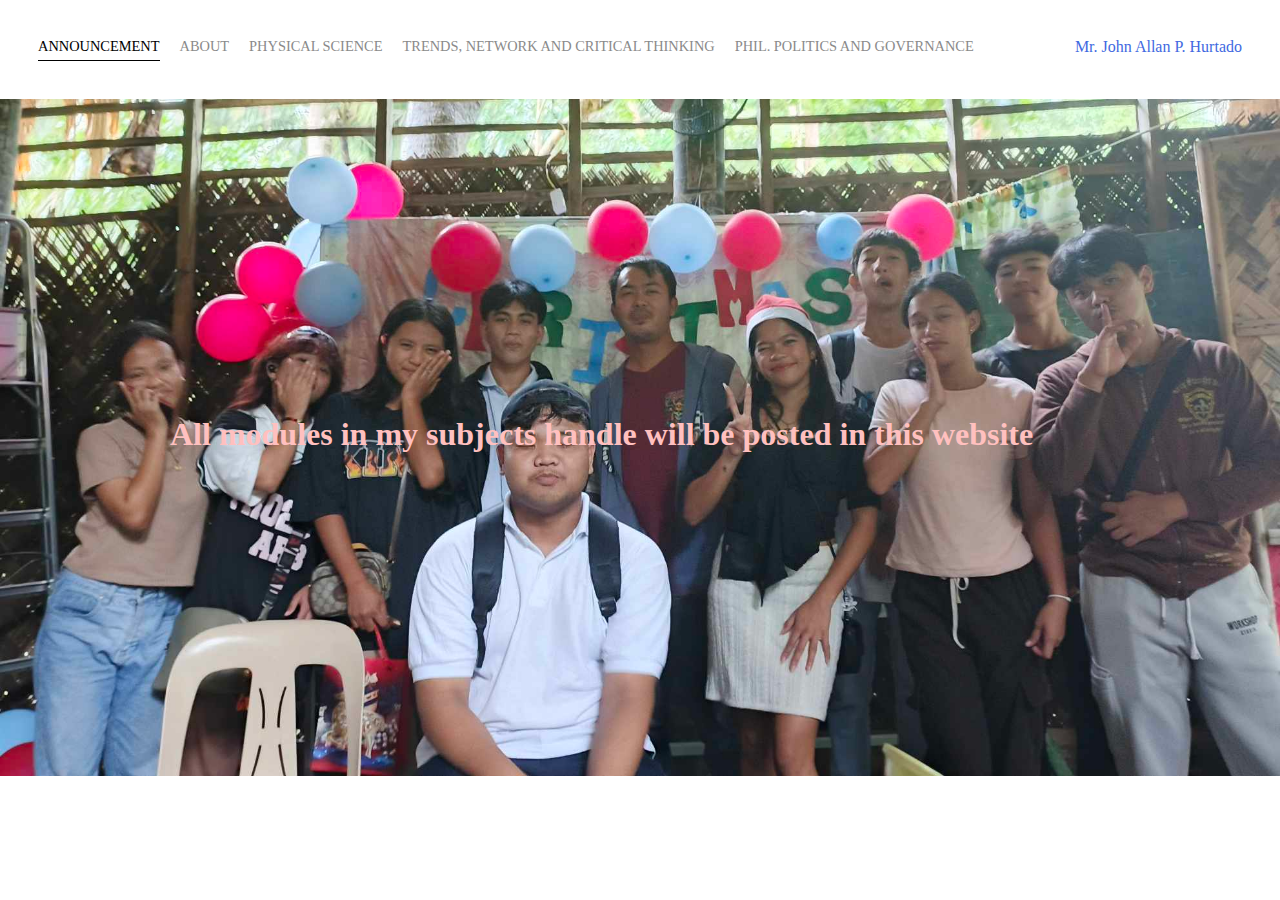
<file: index.html>
<!DOCTYPE html>
<html>
<head>
    <meta charset="utf-8" />
    <title>Page Title</title>
    <link rel="stylesheet" href="styles.css"
</head>
<body>
    <div class="container">
        <div class="nav-wrapper">
            <div class="left-side">
                <div class="nav-link-wrapper active-nav-link">
                    <a href="index.html">Announcement</a>
                </div>
                 <div class="nav-link-wrapper">   
                    <a href="about.html">About</a>
                </div> 
                <div class="nav-link-wrapper">   
                    <a href="GRADE9.html">PHYSICAL SCIENCE</a>
                </div> 
                <div class="nav-link-wrapper">   
                    <a href="GRADE10.html">TRENDS, NETWORK AND CRITICAL THINKING</a>
                </div> 
                <div class="nav-link-wrapper">   
                    <a href="GRADE11.html">PHIL. POLITICS AND GOVERNANCE</a>
                </div>
                

            </div>

            <div class="right-side">
                <div class="brand"></div>
                    <div> Mr. John Allan P. Hurtado</div>
                </div>
            </div>
        </div>


    </div>
        <div class="xmasparty">
        <img src="img/xmasparty.jpg">
        </div>
        <div class="banner-txt">
         <h1>All modules in my subjects handle will be posted in this website</h1>
        </div>
</body>
</html>
</file>
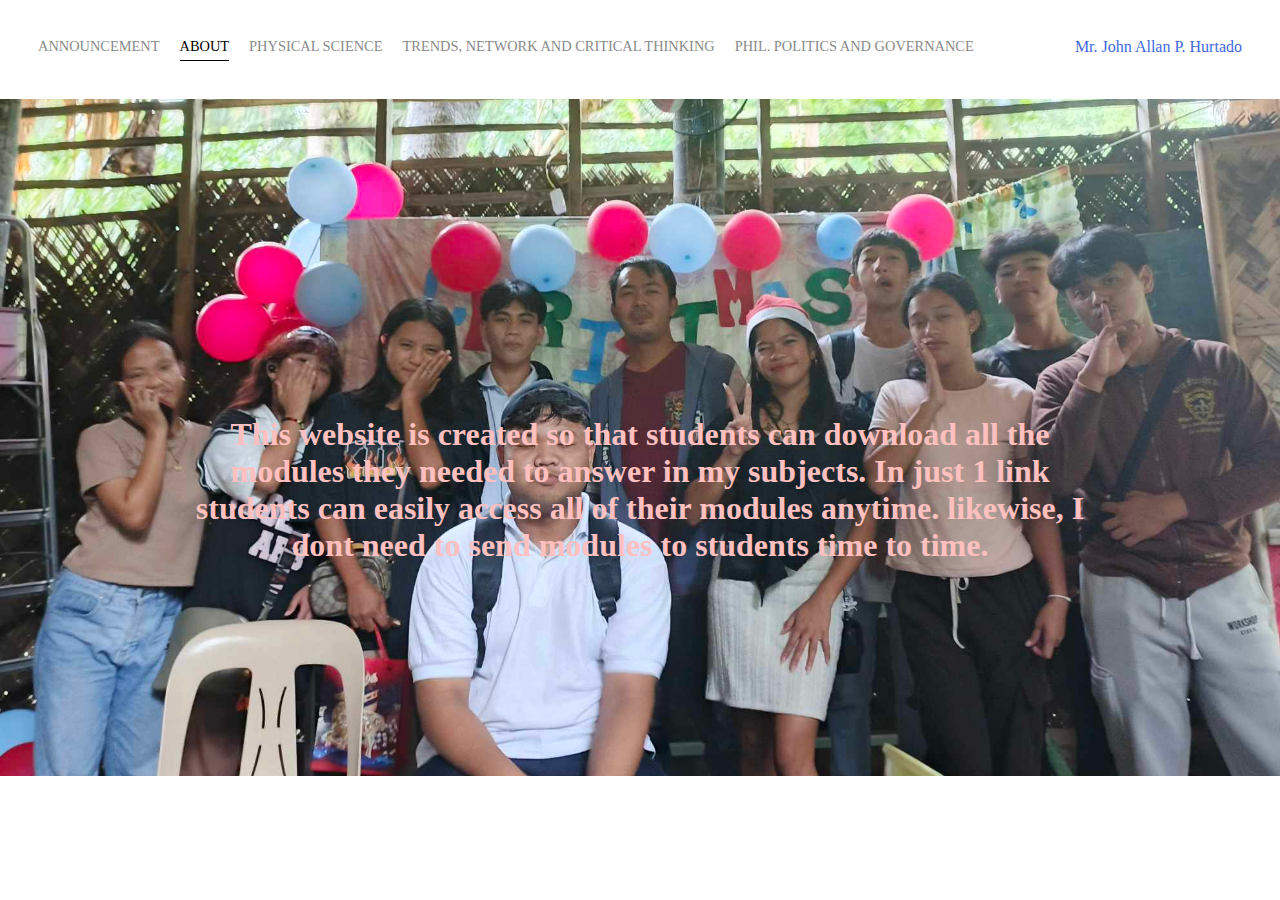
<file: about.html>
<!DOCTYPE html>
<html>
<head>
    <meta charset="utf-8" />
    <title>Page Title</title>
    <link rel="stylesheet" href="styles.css"
</head>
<body>
    <div class="container">
        <div class="nav-wrapper">
            <div class="left-side">
                <div class="nav-link-wrapper">
                    <a href="index.html">Announcement</a>
                </div>
                 <div class="nav-link-wrapper active-nav-link">   
                    <a href="about.html">About</a>
                </div> 
                <div class="nav-link-wrapper">   
                    <a href="GRADE9.html">PHYSICAL SCIENCE</a>
                </div> 
                <div class="nav-link-wrapper">   
                    <a href="GRADE10.html">TRENDS, NETWORK AND CRITICAL THINKING</a>
                </div> 
                <div class="nav-link-wrapper">   
                    <a href="GRADE11.html">PHIL. POLITICS AND GOVERNANCE</a>
                </div>
                

            </div>

            <div class="right-side">
                <div class="brand"></div>
                    <div> Mr. John Allan P. Hurtado</div>
                </div>
            </div>
        </div>


    </div>
    <div class="xmasparty">
        <img src="img/xmasparty.jpg">
        </div>
        <div class="banner-txt">
         <h1>This website is created so that students can download all the modules they needed to answer in my subjects. In just 1 link students can easily access all of their modules anytime. likewise, I dont need to send modules to students time to time.
        </h1>
        </div>   
    
</body>
</html>
</file>
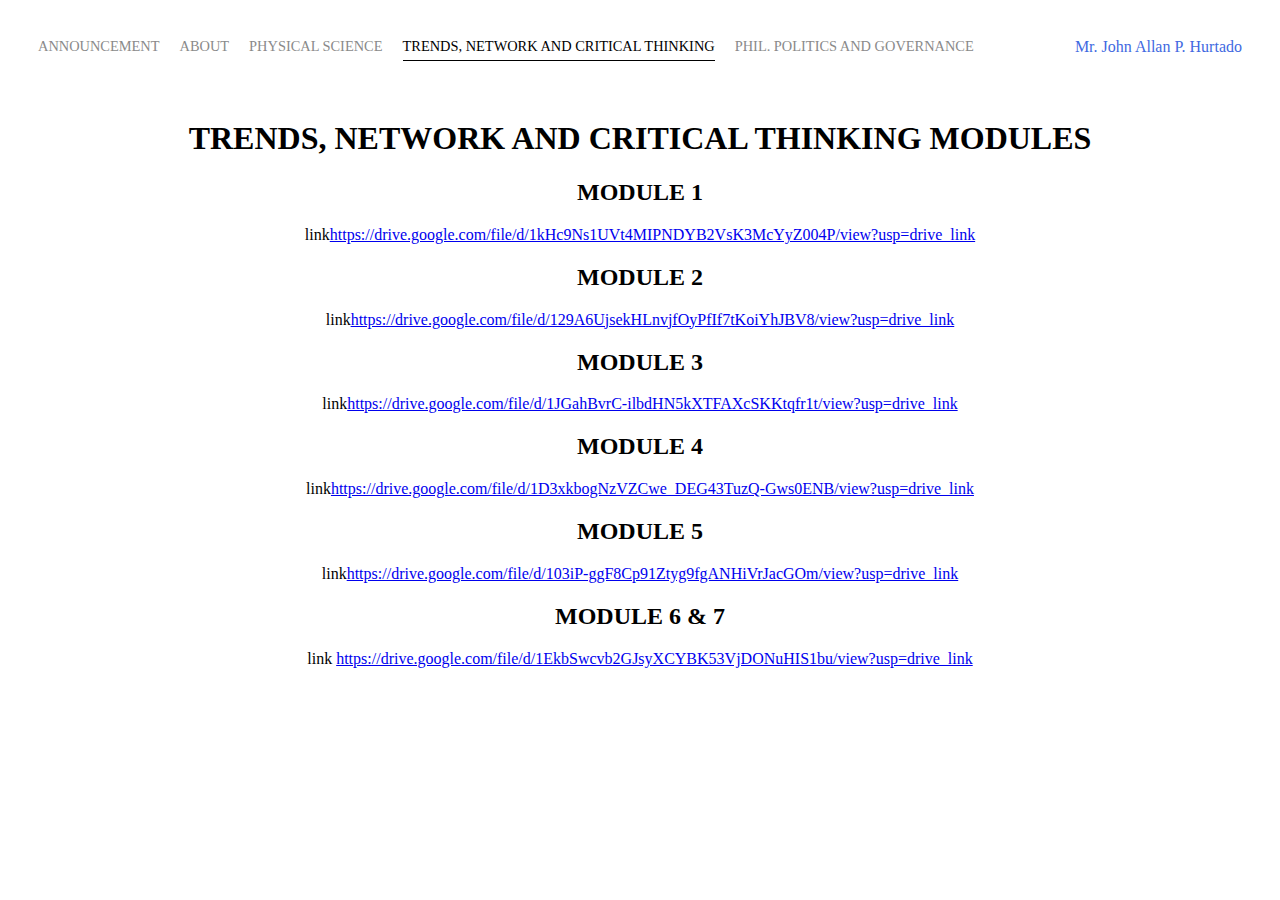
<file: GRADE10.html>
<!DOCTYPE html>
<html>
<head>
    <meta charset="utf-8" />
    <title>Page Title</title>
    <link rel="stylesheet" href="styles.css"
</head>
<body>
    <div class="container">
        <div class="nav-wrapper">
            <div class="left-side">
                <div class="nav-link-wrapper">
                    <a href="index.html">Announcement</a>
                </div>
                 <div class="nav-link-wrapper">   
                    <a href="about.html">About</a>
                </div> 
                <div class="nav-link-wrapper">   
                    <a href="GRADE9.html">PHYSICAL SCIENCE</a>
                </div> 
                <div class="nav-link-wrapper active-nav-link">   
                    <a href="GRADE10.html">TRENDS, NETWORK AND CRITICAL THINKING</a>
                </div> 
                <div class="nav-link-wrapper">   
                    <a href="GRADE11.html">PHIL. POLITICS AND GOVERNANCE</a>
                </div>
                

            </div>

            <div class="right-side">
                <div class="brand"></div>
                    <div> Mr. John Allan P. Hurtado</div>
                </div>
            </div>
        </div>


    </div>
    <h1> TRENDS, NETWORK AND CRITICAL THINKING MODULES</h1>
    <h2>MODULE 1 </h2>
    <p>link<a href="https://drive.google.com/file/d/1kHc9Ns1UVt4MIPNDYB2VsK3McYyZ004P/view?usp=drive_link">https://drive.google.com/file/d/1kHc9Ns1UVt4MIPNDYB2VsK3McYyZ004P/view?usp=drive_link</a></p>
    <h2>MODULE 2</h2>
    <p>link<a href="https://drive.google.com/file/d/129A6UjsekHLnvjfOyPfIf7tKoiYhJBV8/view?usp=drive_link">https://drive.google.com/file/d/129A6UjsekHLnvjfOyPfIf7tKoiYhJBV8/view?usp=drive_link</a></p>
    <h2>MODULE 3 </h2>
    <p>link<a href="https://drive.google.com/file/d/1JGahBvrC-ilbdHN5kXTFAXcSKKtqfr1t/view?usp=drive_link">https://drive.google.com/file/d/1JGahBvrC-ilbdHN5kXTFAXcSKKtqfr1t/view?usp=drive_link</a></p>
    <h2>MODULE 4 </h2>
    <p>link<a href="https://drive.google.com/file/d/1D3xkbogNzVZCwe_DEG43TuzQ-Gws0ENB/view?usp=drive_link">https://drive.google.com/file/d/1D3xkbogNzVZCwe_DEG43TuzQ-Gws0ENB/view?usp=drive_link</a></p>
    <h2>MODULE 5</h2>
    <p>link<a href="https://drive.google.com/file/d/103iP-ggF8Cp91Ztyg9fgANHiVrJacGOm/view?usp=drive_link">https://drive.google.com/file/d/103iP-ggF8Cp91Ztyg9fgANHiVrJacGOm/view?usp=drive_link</a></p>
    <h2>MODULE 6 & 7 </h2>
    <p>link <a href="https://drive.google.com/file/d/1EkbSwcvb2GJsyXCYBK53VjDONuHIS1bu/view?usp=drive_link">https://drive.google.com/file/d/1EkbSwcvb2GJsyXCYBK53VjDONuHIS1bu/view?usp=drive_link</a></p>
   
</body>
</html>
</file>
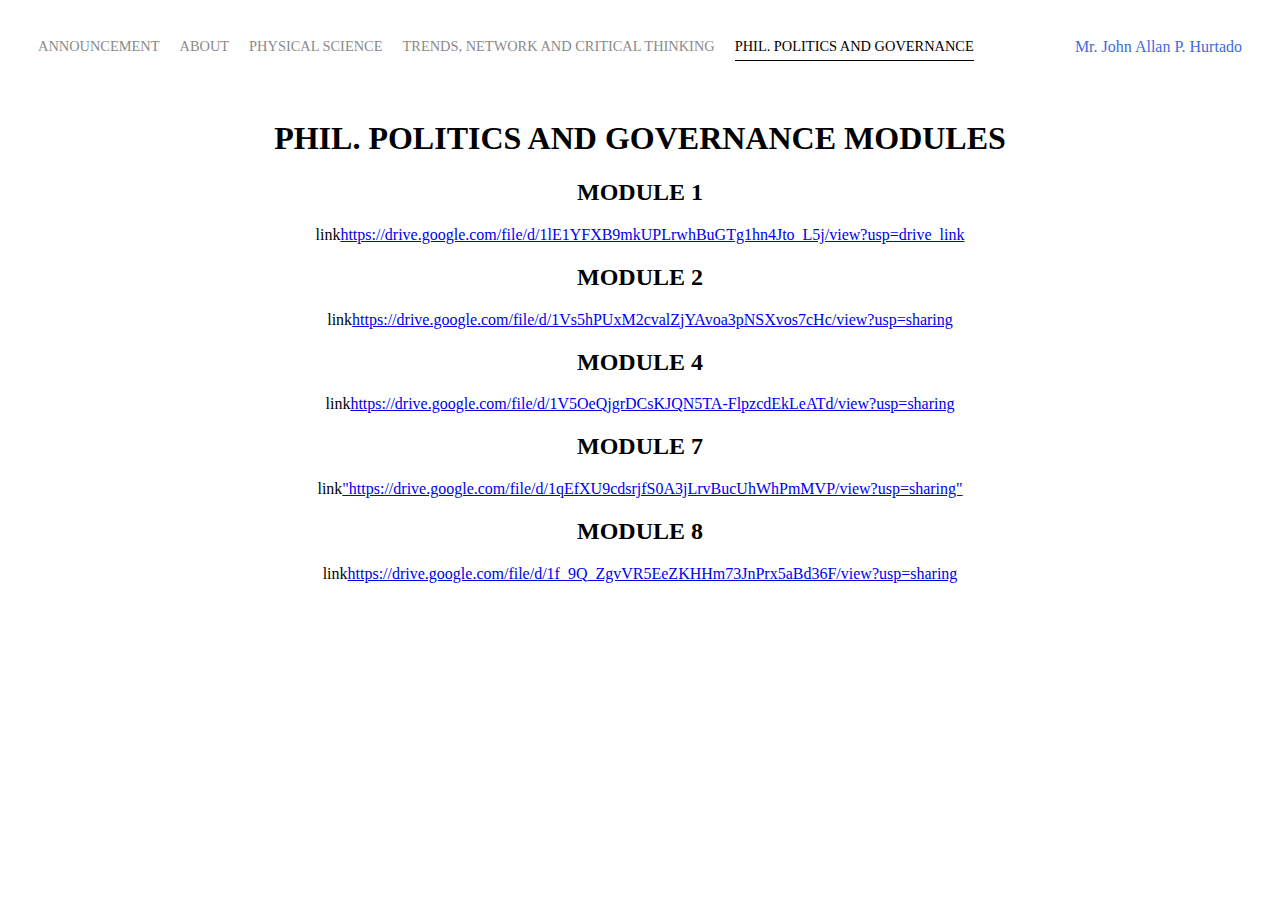
<file: GRADE11.html>
<!DOCTYPE html>
<html>
<head>
    <meta charset="utf-8" />
    <title>Page Title</title>
    <link rel="stylesheet" href="styles.css"
</head>
<body>
    <div class="container">
        <div class="nav-wrapper">
            <div class="left-side">
                <div class="nav-link-wrapper">
                    <a href="index.html">Announcement</a>
                </div>
                 <div class="nav-link-wrapper">   
                    <a href="about.html">About</a>
                </div> 
                <div class="nav-link-wrapper">   
                    <a href="GRADE9.html">PHYSICAL SCIENCE</a>
                </div> 
                <div class="nav-link-wrapper">   
                    <a href="GRADE10.html">TRENDS, NETWORK AND CRITICAL THINKING</a>
                </div> 
                <div class="nav-link-wrapper active-nav-link">   
                    <a href="GRADE11.html">PHIL. POLITICS AND GOVERNANCE</a>
                </div>
                

            </div>

            <div class="right-side">
                <div class="brand"></div>
                    <div> Mr. John Allan P. Hurtado</div>
                </div>
            </div>
        </div>


    </div>
    <h1>PHIL. POLITICS AND GOVERNANCE MODULES</h1>
    <h2>MODULE 1 </h2>
    <p>link<a href="https://drive.google.com/file/d/1lE1YFXB9mkUPLrwhBuGTg1hn4Jto_L5j/view?usp=drive_link">https://drive.google.com/file/d/1lE1YFXB9mkUPLrwhBuGTg1hn4Jto_L5j/view?usp=drive_link</a></p>
    <h2>MODULE 2 </h2>
    <p>link<a href="https://drive.google.com/file/d/1Vs5hPUxM2cvalZjYAvoa3pNSXvos7cHc/view?usp=sharing">https://drive.google.com/file/d/1Vs5hPUxM2cvalZjYAvoa3pNSXvos7cHc/view?usp=sharing</a></p>
    <h2>MODULE 4 </h2>
    <p>link<a href="https://drive.google.com/file/d/1V5OeQjgrDCsKJQN5TA-FlpzcdEkLeATd/view?usp=sharing">https://drive.google.com/file/d/1V5OeQjgrDCsKJQN5TA-FlpzcdEkLeATd/view?usp=sharing</a></p>
    <h2>MODULE 7</h2>
    <p>link<a href="https://drive.google.com/file/d/1qEfXU9cdsrjfS0A3jLrvBucUhWhPmMVP/view?usp=sharing">"https://drive.google.com/file/d/1qEfXU9cdsrjfS0A3jLrvBucUhWhPmMVP/view?usp=sharing"</a></p>
    <h2>MODULE 8 </h2>
    <p>link<a href="https://drive.google.com/file/d/1f_9Q_ZgvVR5EeZKHHm73JnPrx5aBd36F/view?usp=sharing">https://drive.google.com/file/d/1f_9Q_ZgvVR5EeZKHHm73JnPrx5aBd36F/view?usp=sharing</a></p>
    
</body>
</html>
</file>
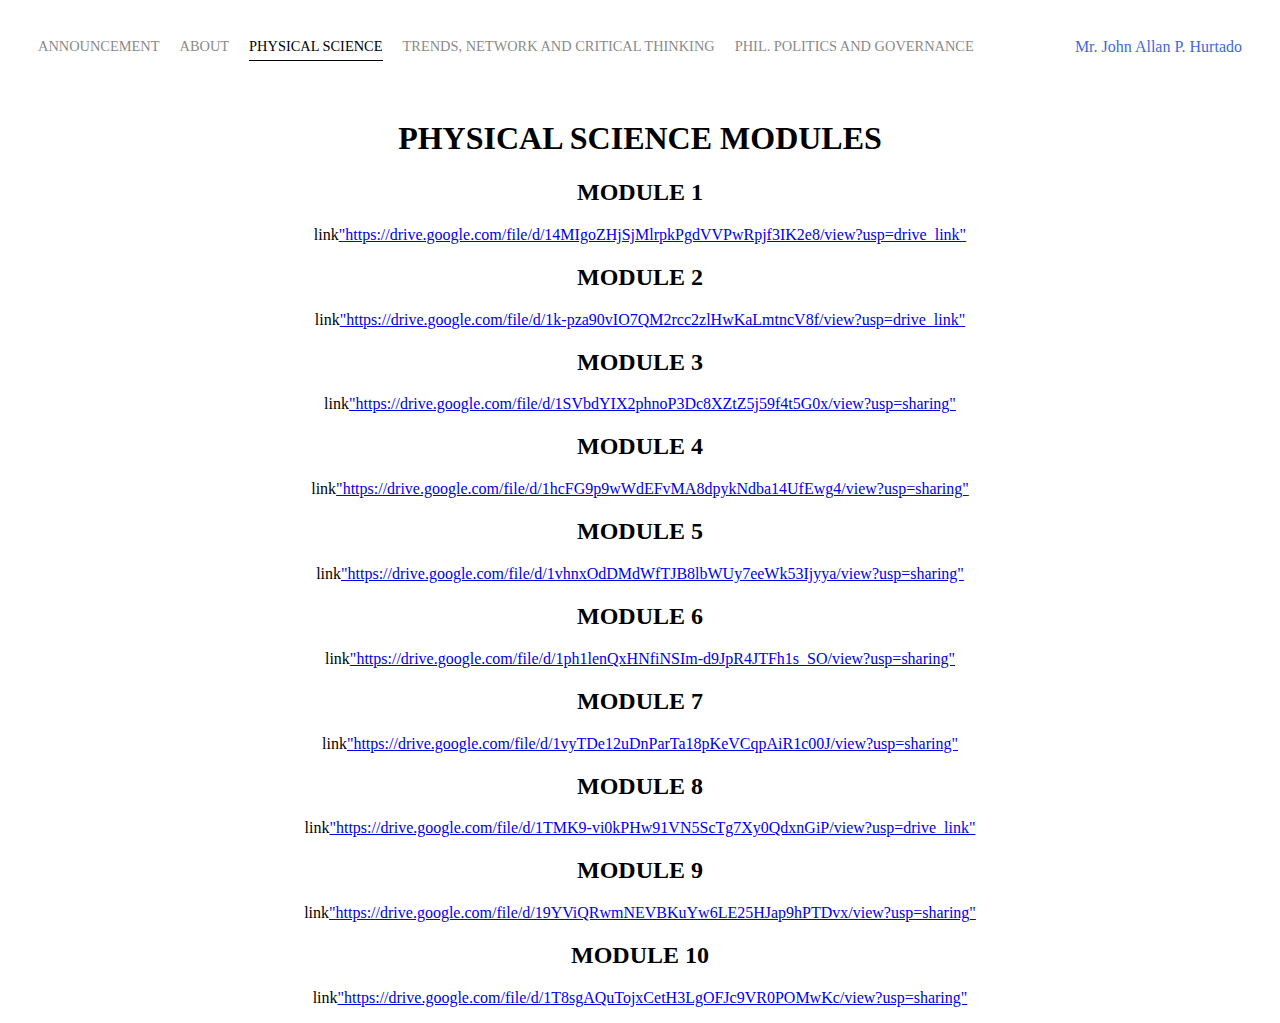
<file: GRADE9.html>
<!DOCTYPE html>
<html>
<head>
    <meta charset="utf-8" />
    <title>Page Title</title>
    <link rel="stylesheet" href="styles.css"
</head>
<body>
    <div class="container">
        <div class="nav-wrapper">
            <div class="left-side">
                <div class="nav-link-wrapper">
                    <a href="index.html">Announcement</a>
                </div>
                 <div class="nav-link-wrapper">   
                    <a href="about.html">About</a>
                </div> 
                <div class="nav-link-wrapper active-nav-link">   
                    <a href="GRADE9.html">PHYSICAL SCIENCE</a>
                </div> 
                <div class="nav-link-wrapper">   
                    <a href="GRADE10.html">TRENDS, NETWORK AND CRITICAL THINKING</a>
                </div> 
                <div class="nav-link-wrapper">   
                    <a href="GRADE11.html">PHIL. POLITICS AND GOVERNANCE</a>
                </div>
                

            </div>

            <div class="right-side">
                <div class="brand"></div>
                    <div> Mr. John Allan P. Hurtado</div>
                </div>
            </div>
        </div>


    </div>

    <h1>PHYSICAL SCIENCE MODULES</h1>
    <h2>MODULE 1 </h2>
    <p>link<a href="https://drive.google.com/file/d/14MIgoZHjSjMlrpkPgdVVPwRpjf3IK2e8/view?usp=drive_link">"https://drive.google.com/file/d/14MIgoZHjSjMlrpkPgdVVPwRpjf3IK2e8/view?usp=drive_link"</a></p>
    <h2>MODULE 2</h2>
    <p>link<a href="https://drive.google.com/file/d/1k-pza90vIO7QM2rcc2zlHwKaLmtncV8f/view?usp=drive_link">"https://drive.google.com/file/d/1k-pza90vIO7QM2rcc2zlHwKaLmtncV8f/view?usp=drive_link"</a></p>
    <h2>MODULE 3 </h2>
    <p>link<a href="https://drive.google.com/file/d/1SVbdYIX2phnoP3Dc8XZtZ5j59f4t5G0x/view?usp=sharing">"https://drive.google.com/file/d/1SVbdYIX2phnoP3Dc8XZtZ5j59f4t5G0x/view?usp=sharing"</a></p>
    <h2>MODULE 4 </h2>
    <p>link<a href="https://drive.google.com/file/d/1hcFG9p9wWdEFvMA8dpykNdba14UfEwg4/view?usp=sharing">"https://drive.google.com/file/d/1hcFG9p9wWdEFvMA8dpykNdba14UfEwg4/view?usp=sharing"</a></p>
    <h2>MODULE 5</h2>
    <p>link<a href="https://drive.google.com/file/d/1vhnxOdDMdWfTJB8lbWUy7eeWk53Ijyya/view?usp=sharing">"https://drive.google.com/file/d/1vhnxOdDMdWfTJB8lbWUy7eeWk53Ijyya/view?usp=sharing"</a></p>
    <h2>MODULE 6 </h2>
    <p>link<a href="https://drive.google.com/file/d/1ph1lenQxHNfiNSIm-d9JpR4JTFh1s_SO/view?usp=sharing">"https://drive.google.com/file/d/1ph1lenQxHNfiNSIm-d9JpR4JTFh1s_SO/view?usp=sharing"</a></p>
    <h2>MODULE 7</h2>
    <p>link<a href="https://drive.google.com/file/d/1vyTDe12uDnParTa18pKeVCqpAiR1c00J/view?usp=sharing">"https://drive.google.com/file/d/1vyTDe12uDnParTa18pKeVCqpAiR1c00J/view?usp=sharing"</a></p>
    <h2>MODULE 8</h2>
    <p>link<a href="https://drive.google.com/file/d/1TMK9-vi0kPHw91VN5ScTg7Xy0QdxnGiP/view?usp=drive_link">"https://drive.google.com/file/d/1TMK9-vi0kPHw91VN5ScTg7Xy0QdxnGiP/view?usp=drive_link"</a></p>
    <h2>MODULE 9</h2>
    <p>link<a href="https://drive.google.com/file/d/19YViQRwmNEVBKuYw6LE25HJap9hPTDvx/view?usp=sharing">"https://drive.google.com/file/d/19YViQRwmNEVBKuYw6LE25HJap9hPTDvx/view?usp=sharing"</a></p>
    <h2>MODULE 10</h2>
    <p>link<a href="https://drive.google.com/file/d/1T8sgAQuTojxCetH3LgOFJc9VR0POMwKc/view?usp=sharing">"https://drive.google.com/file/d/1T8sgAQuTojxCetH3LgOFJc9VR0POMwKc/view?usp=sharing"</a></p>
</body>
</file>
<file: styles.css>
/* Master styles */
body {
    margin: 0px;
}

.container {
    display: grid;
    grid-template-columns: 1fr;
}

/* Nav styles */
.nav-wrapper {
    display:flex;
    justify-content: space-between;
    padding: 38px;
}

.left-side {
    display: flex;
}

.nav-wrapper > .left-side > div {
    margin-right: 20px;
    font-size: 0.9em;
    text-transform: uppercase;
}

.nav-link-wrapper {
    height: 22px;
    border-bottom: 1px solid transparent;
    transition: border-bottom 0.5s;
}

.nav-link-wrapper a {
    color: #8a8a8a; 
    text-decoration: none;
    transition: color 0.5s;
}

.nav-link-wrapper:hover {
    border-bottom: 1px solid black;
}

.nav-link-wrapper a:hover {
    color: black;
}

.active-nav-link {
    border-bottom: 1px solid black;
}

.active-nav-link a{
    color: black !important;
}

.right-side {
    padding: 0px;
}

.right-side {
    color: royalblue;
}

p {
    text-align: center;
}

h1 {
    text-align: center;  
}

h2 {
    text-align: center;
}

h3 {
    text-align: center;
}

.xmasparty{
position:relative
}
.xmasparty img{
max-width: 100%;
height: auto;
}

.banner-txt{
position:absolute;
top: 25%;
color: #ffc0bf;
padding: 170px;
}

.banner-txt h4{
font-size: 26px;
text-transform: uppercase;
font-weight: bold;
margin-bottom: 5px;
}
</file>
